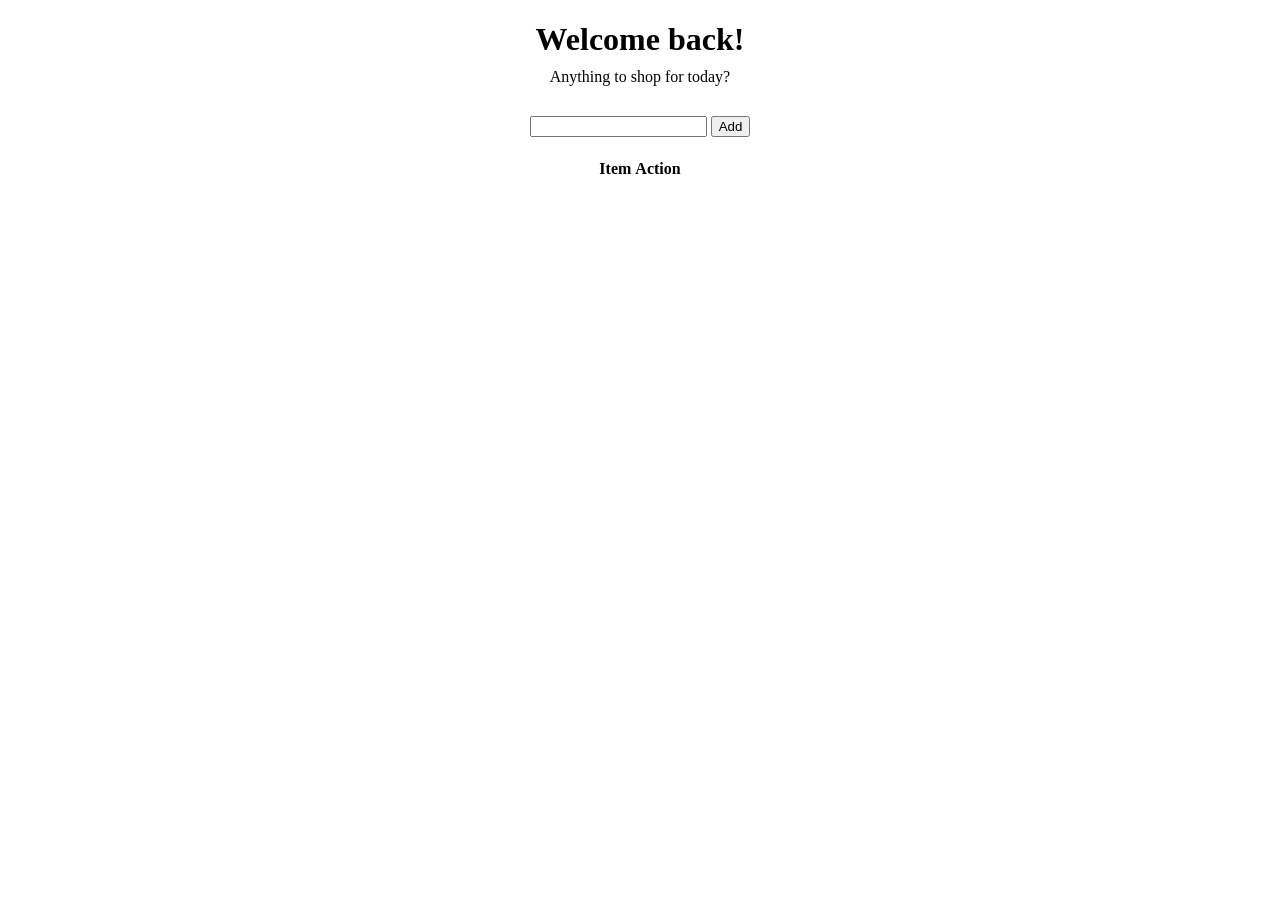
<file: assignment1/index.html>
<!doctype html>
<html lang="en">
  <head>
    <meta charset="UTF-8" />
    <meta name="viewport" content="width=device-width, initial-scale=1.0" />
    <title>Simple Shopping List</title>
    <link rel="stylesheet" href="style.css" />
  </head>
  <body>
    <h1>Welcome back!</h1>
    <p>Anything to shop for today?</p>

    <!-- Text input -->

    <input type="text" id="input" />
    <button onclick="addItem()">Add</button>

    <table>
      <thead>
        <tr>
          <th>Item</th>
          <th>Action</th>
        </tr>
      </thead>
      <tbody id="table-body"></tbody>
    </table>

    <script src="script.js"></script>
  </body>
</html>
</file>
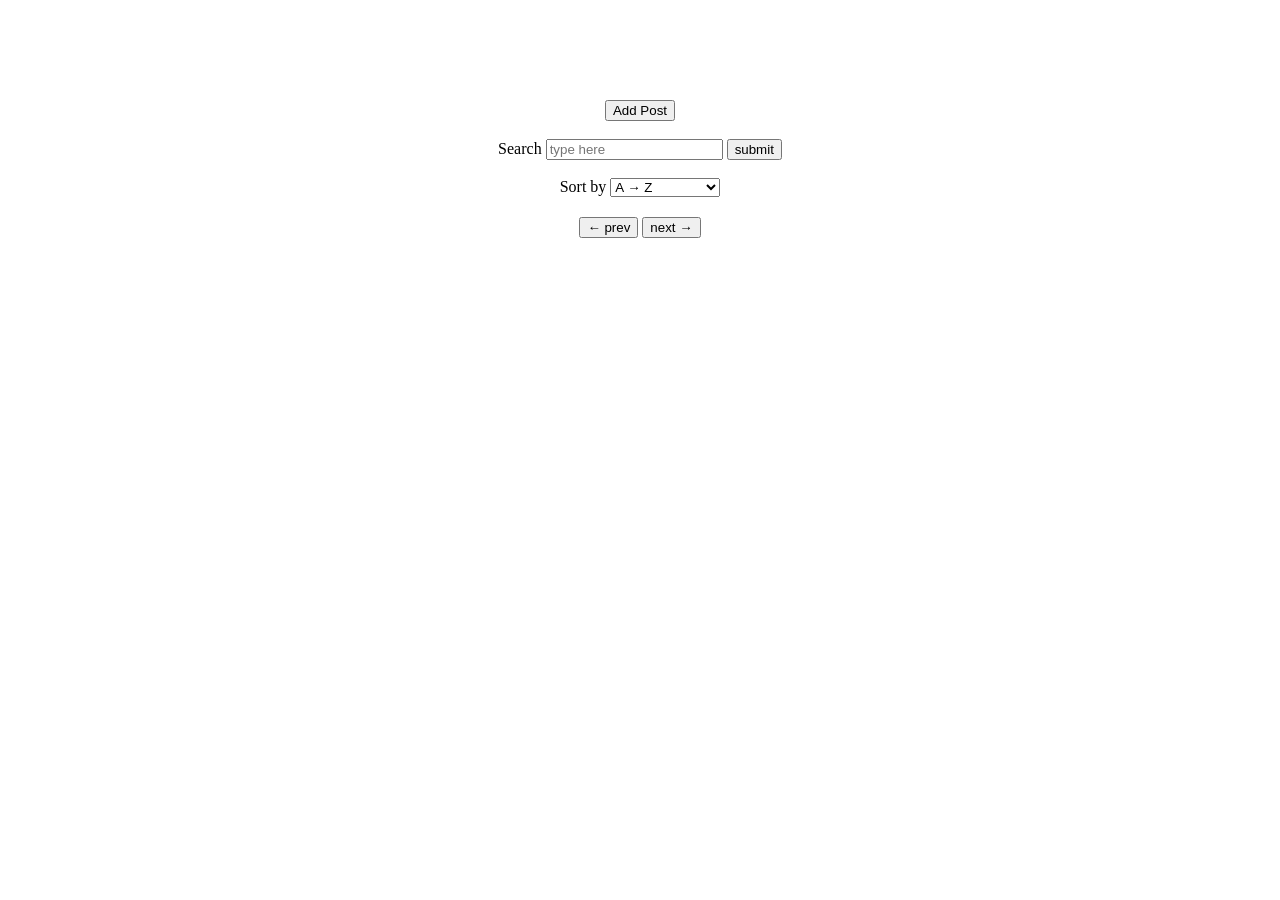
<file: assignment2/index.html>
<!doctype html>
<html lang="en">
	<head>
		<meta charset="UTF-8" />
		<meta name="viewport" content="width=device-width, initial-scale=1.0" />
		<title>Posts Manager</title>
		<link rel="stylesheet" href="style.css" />
	</head>
	<body>
		<main>
			<button id="open-btn">Add Post</button> <br />
			<dialog id="modal">
				<form id="add-form">
					<label for="title" class="add-form-stuff">Post title</label>
					<input type="text" name="title" id="title" />
					<p id="title-error" class="error"></p>

					<label for="body" class="add-form-stuff">Post body</label>
					<textarea name="body" id="body"></textarea>
					<p id="body-error" class="error"></p>

					<button type="submit" class="add-form-stuff" id="add-btn">
						submit
					</button>
				</form>

				<div id="final-post"></div>
			</dialog>
			<br />

			<form id="search-form" method="get">
				<label for="search">Search</label>
				<input
					type="text"
					id="search"
					name="search"
					placeholder="type here"
				/>
				<button type="submit">submit</button>
			</form>
			<br />

			<label for="sort">Sort by</label>
			<select name="sort" id="sort-by">
				<option value="title asc">A → Z</option>
				<option value="title desc">Z → A</option>
				<option value="id asc">ID Ascending</option>
				<option value="id desc">ID Descending</option>
			</select>

			<section>
				<ol id="posts-list"></ol>

				<nav>
					<button id="prev-btn">← prev</button>
					<button id="next-btn">next →</button>
				</nav>
			</section>
		</main>
		<script src="script.js"></script>
	</body>
</html>
</file>
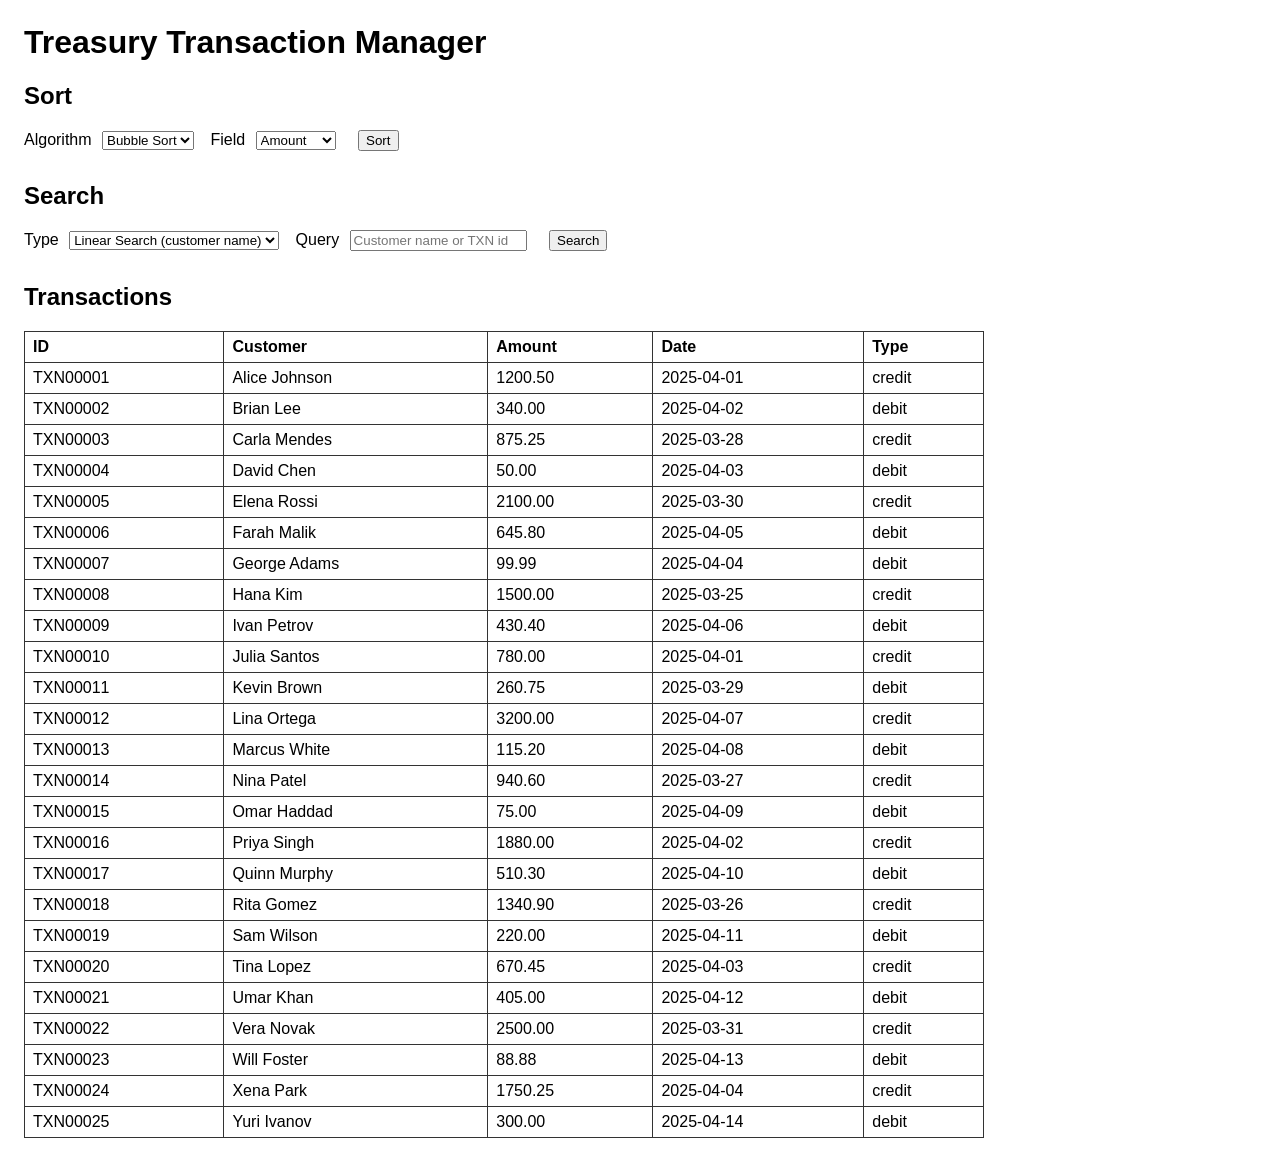
<file: assignment3/index.html>
<!DOCTYPE html>
<html lang="en">
<head>
    <meta charset="UTF-8">
    <meta name="viewport" content="width=device-width, initial-scale=1.0">
    <title>Treasury Transaction Manager</title>
    <link rel="stylesheet" href="style.css">
</head>
<body>
    <h1>Treasury Transaction Manager</h1>

    <section>
        <h2>Sort</h2>
        <label>
            Algorithm
            <select id="sort-algorithm">
                <option value="bubble">Bubble Sort</option>
                <option value="merge">Merge Sort</option>
            </select>
        </label>
        <label>
            Field
            <select id="sort-field">
                <option value="amount">Amount</option>
                <option value="date">Date</option>
                <option value="customer">Customer</option>
            </select>
        </label>
        <button id="sort-btn" type="button">Sort</button>
        <p id="sort-info"></p>
    </section>

    <section>
        <h2>Search</h2>
        <label>
            Type
            <select id="search-type">
                <option value="linear">Linear Search (customer name)</option>
                <option value="binary">Binary Search (id)</option>
            </select>
        </label>
        <label>
            Query
            <input id="search-query" type="text" placeholder="Customer name or TXN id">
        </label>
        <button id="search-btn" type="button">Search</button>
        <p id="search-info"></p>
        <div id="search-result"></div>
    </section>

    <section>
        <h2>Transactions</h2>
        <table>
            <thead>
                <tr>
                    <th>ID</th>
                    <th>Customer</th>
                    <th>Amount</th>
                    <th>Date</th>
                    <th>Type</th>
                </tr>
            </thead>
            <tbody id="transaction-body"></tbody>
        </table>
    </section>

    <script src="script.js"></script>
</body>
</html>
</file>
<file: assignment1/style.css>
body {
  width: 80%;
  margin-left: auto;
  margin-right: auto;
  text-align: center;
}

h1 {
  margin-bottom: 10px;
}

p {
  margin-top: 0;
  margin-bottom: 20px;
}

input {
  margin-top: 10px;
}

table {
  margin: auto;
  margin-top: 20px;
}
</file>
<file: assignment2/style.css>
main {
	text-align: center;
	margin-top: 100px;
}

#modal {
	z-index: 1;
	overflow: auto;
	width: 35%;
}

#add-form {
	display: flex;
	flex-direction: column;
}

#add-btn {
	width: 100px;
	margin-left: auto;
	margin-right: 0;
}

.error {
	color: red;
	margin-top: 0;
	margin-left: 0;
	margin-right: auto;
}

ol {
	width: 50%;
	margin: 20px auto;
}
</file>
<file: assignment3/style.css>
body {
    font-family: Arial, sans-serif;
    margin: 24px;
    max-width: 960px;
}

section {
    margin-bottom: 24px;
}

label {
    display: inline-block;
    margin-right: 12px;
    margin-bottom: 8px;
}

input,
select,
button {
    margin-left: 6px;
}

table {
    border-collapse: collapse;
    width: 100%;
}

th,
td {
    border: 1px solid #333;
    padding: 6px 8px;
    text-align: left;
}

.search-miss {
    color: #a40000;
}

.search-hit {
    background: #fff4c2;
}
</file>
